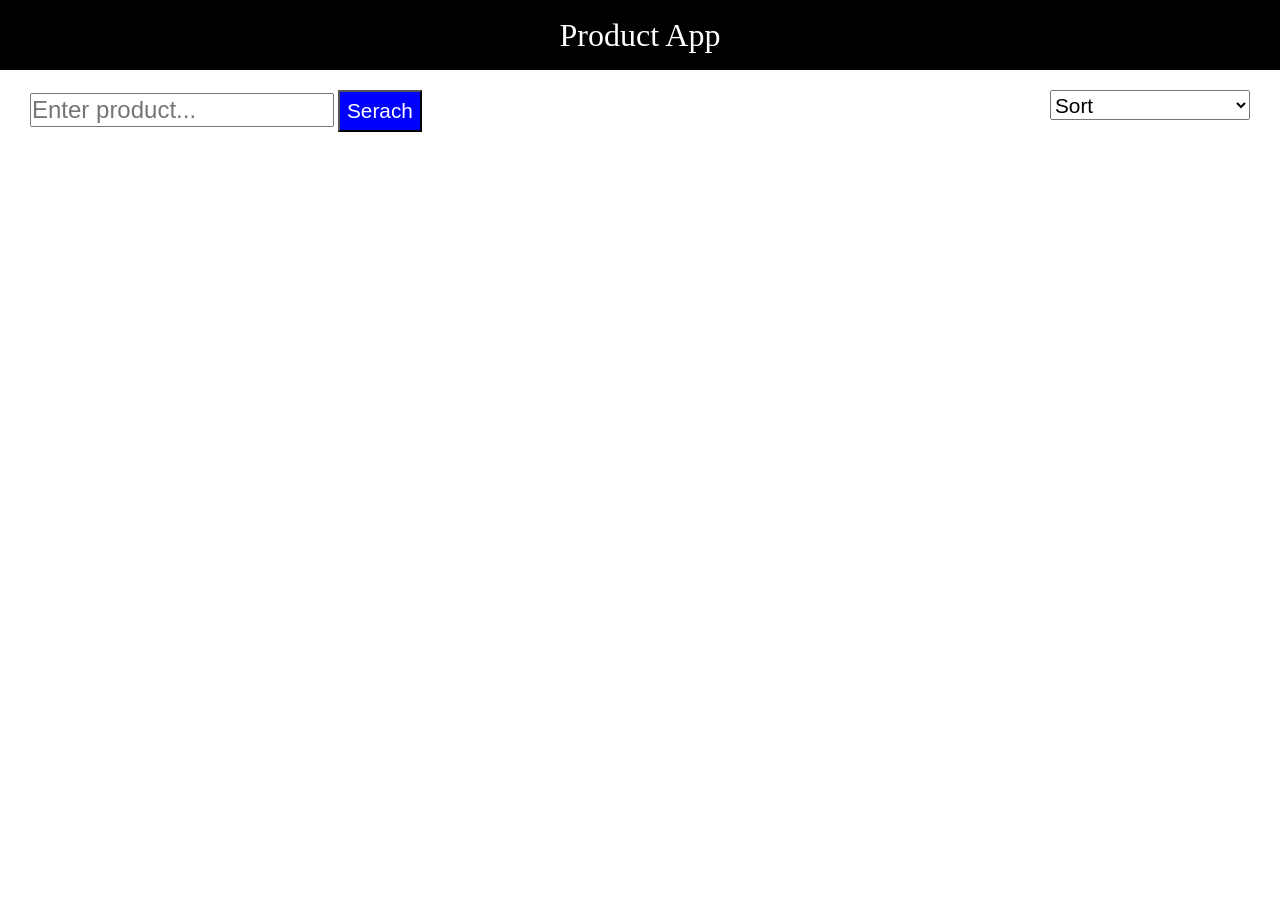
<file: product-app/index.html>
<!DOCTYPE html>
<html lang="en">
<head>
    <meta charset="UTF-8">
    <meta name="viewport" content="width=device-width, initial-scale=1.0">
    <title>Document</title>
    <link rel="stylesheet" href="style.css">
</head>
<body>
    
    <div class="nav">
        Product App
    </div>

    <div class="input">
        <div class="abc">
            <input id="inp" type="text" placeholder="Enter product...">
            <button id="btn">Serach</button>
        </div>
        <div class="sort">
            <select id="sortSelect">
                <option value="sort">Sort</option>
                <option value="price-high">Price high to low</option>
                <option value="price-low">Price low to high</option>
                <option value="rating-high">Rating high to low</option>
                <option value="rating-low">Rating low to high</option>
            </select>
        </div>
    </div>

    <div class="productList">
        <!-- <div class="card">
            <img src="https://cdn.dummyjson.com/product-images/beauty/essence-mascara-lash-princess/1.webp">
            <p class="category">category</p>
            <h2>title</h2>
            <p class="desc">description</p>
            <p class="price">price</p>
            <p class="rating">rating</p>
         </div> -->
        
    </div>
    <div class="msg">
        
    </div>


    <script src="./script.js"></script>
</body>
</html>
</file>
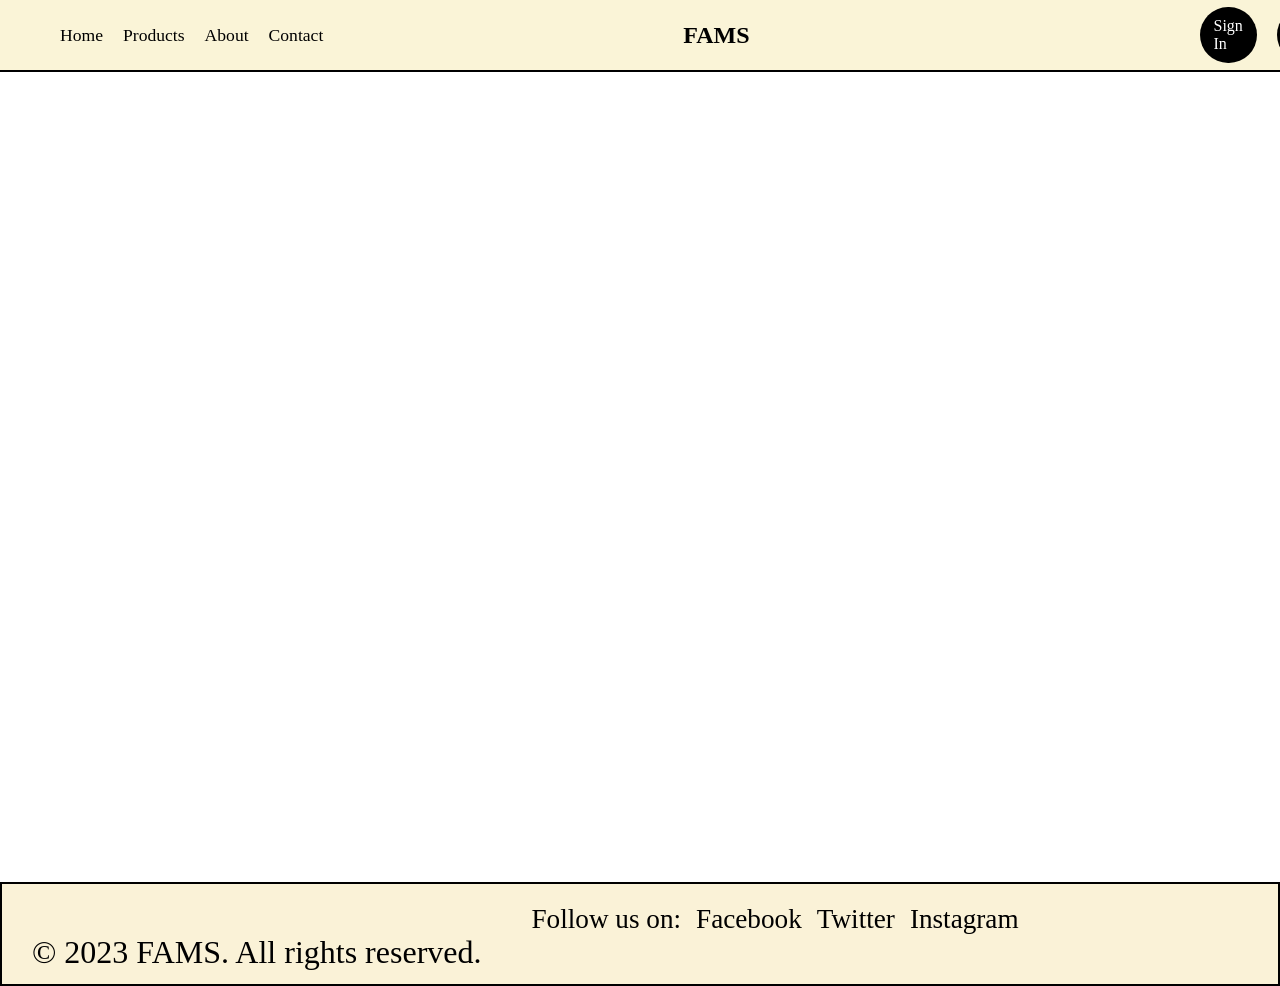
<file:  Front-End-Projects/shopping-web/index.html>
<!DOCTYPE html>
<html lang="en">
<head>
    <meta charset="UTF-8">
    <meta name="viewport" content="width=device-width, initial-scale=1.0">
    <title>Document</title>
    <link rel="stylesheet" href="style.css">
</head>
<body>
    <nav>
        <div class="links">
            <a href="#">Home</a>
            <a href="#">Products</a>
            <a href="#">About</a>
            <a href="#">Contact</a>
        </div>
        <div class="logo">
            <h1>FAMS</h1>
        </div>
        <div class="sl">
            <a href="#">Sign In</a>
            <a href="#">Register</a>
        </div>   
    </nav>
    <div class="container">
        <h2 class="wl">Buy For Your Loved Ones</h2>

    </div>
    <footer>
        <p class="para">&copy; 2023 FAMS. All rights reserved.</p>
        <p class="p2">Follow us on:</p>
        <div class="social-links">
            <a href="#">Facebook</a>
            <a href="#">Twitter</a>
            <a href="#">Instagram</a>
        </div>
    </footer>
</body>
</html>
</file>
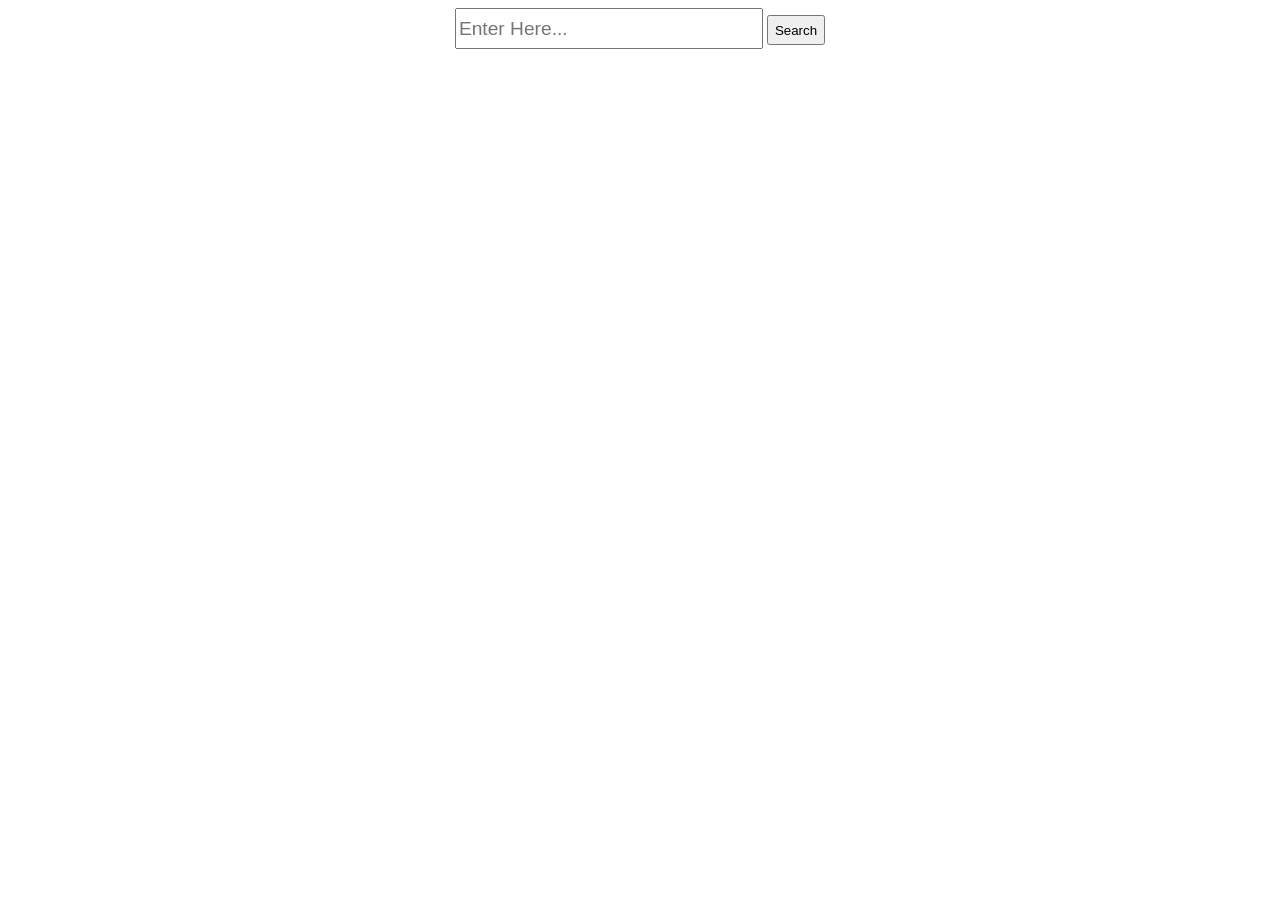
<file:  Front-End-Projects/university-finding-app/index.html>
<!DOCTYPE html>
<html lang="en">
<head>
    <meta charset="UTF-8">
    <meta name="viewport" content="width=device-width, initial-scale=1.0">
    <title>Document</title>
    <link rel="stylesheet" href="style.css">
</head>
<body>
    <div class="input">
        <input type="text" placeholder="Enter Here..." id="inp">
        <button id="btn">Search</button>
    </div>
    <div class="list">
    </div>
    <script src="script.js"></script>
</body>
</html>
</file>
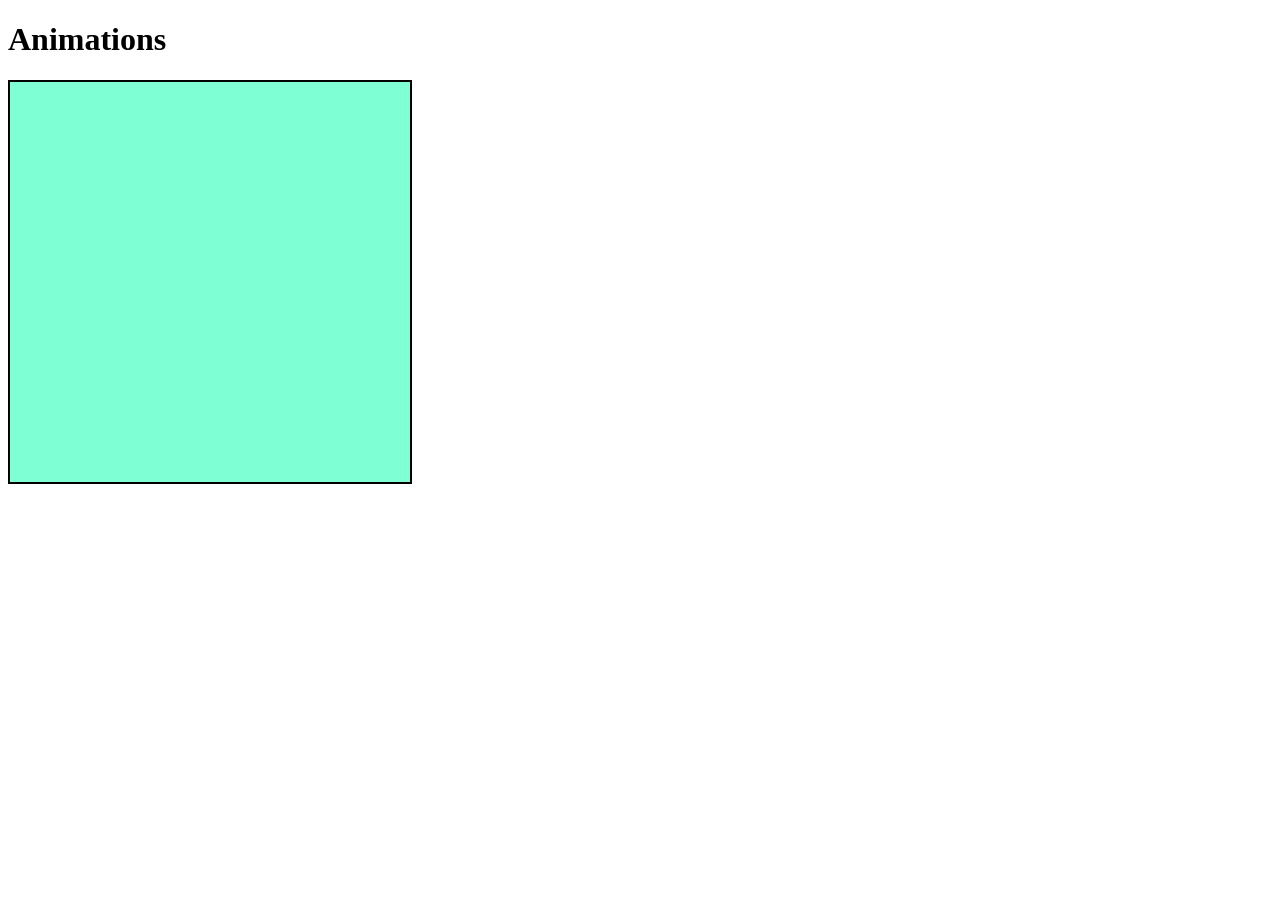
<file:  Front-End-Projects/Front-end-animation-project/Animation/index.html>
<!DOCTYPE html>
<html lang="en">
<head>
    <meta charset="UTF-8">
    <meta name="viewport" content="width=device-width, initial-scale=1.0">
    <title>Document</title>
    <link rel="stylesheet" href="style.css">
</head>
<body>
    <h1>Animations</h1>
    <div class="container">

    </div>

</body>
</html>
</file>
<file: product-app/style.css>
*{
    margin: 0;
    padding: 0;
}
.nav{
    height: 70px;
    background-color: black;
    color: white;
    display: flex;
    justify-content: center;
    align-items: center;
    font-size: 2em;
}

.input{
    /* border: 2px solid red; */
    display: flex;
    justify-content: space-between;
    margin-top: 20px;
}

#inp{
    height: 30px;
    width: 300px;
    font-size: 1.5em;
}

#btn{
    /* height: 30px; */
    background-color: blue;
    color: white;
    padding: 7px;
    font-size: 1.3em;
}

.sort{
    height: 30px;
    margin-right: 30px;
}

.sort select{
    height: 100%;
    width: 200px;
    font-size: 1.3em;
}

.abc{
    margin-left: 30px;
}

.card{
    /* border: 1px solid red; */
    width: 250px;
    box-shadow: 0px 0px 10px rgba(0, 0, 0,0.5)
}

.card img{
    height: 200px;
    width: 250px;
}

.productList{
    display: flex;
    flex-wrap: wrap;
    gap: 30px;
    justify-content: center;
    margin-top: 20px;
}

.price{
    font-size: 1.5em;
    color: green;
}

.rating{
    font-size: 1.5em;
}

.desc{
    color: rgba(0, 0, 0,0.5);
}
.msg{
    font-size: 2em;
    display: flex;
    justify-content: center;
}
</file>
<file:  Front-End-Projects/shopping-web/style.css>
*{
    margin: 0;
    padding: 0;
}
nav{
    height: 70px;
    border-bottom: 2px solid black;
    display: flex;
 align-items: center;
 background-color: rgb(250, 244, 215);
 
}
 
.logo{
    padding-left: 360px;
   
}
.links{
    padding-left: 60px;
    display: flex;
    gap: 20px;
}

.links a{
 text-decoration: none;
 color: black;
 font-size: 1.1em;
 gap: 10px;
 
}
.sl{
    padding-left: 450px;
    display: flex;
    gap: 20px;
}
.sl a{
    text-decoration: none;
    color: white;
    background-color: black;
    border-radius: 50px;
    padding: 10px 14px;
}
.container{
    width: 100vw;
    height: 90vh;
    /* background-image: url("../media/img2.jpg"); */
    background-image: url("https://images.unsplash.com/photo-1607082348824-0a96f2a4b9da?q=80&w=2070&auto=format&fit=crop&ixlib=rb-4.1.0&ixid=M3wxMjA3fDB8MHxwaG90by1wYWdlfHx8fGVufDB8fHx8fA%3D%3D");
    background-size: cover;
    display: flex;
    font-size: 2em;
    justify-content: center;
    align-items: center;
}
.wl{
    color: white;
    /* background-color: black;
    border-radius: 50px;
    padding: 10px 14px; */
    margin-top: 250px;
    font-style: italic;
    margin-left: 20px;
}
footer{
    height: 100px;
    border: 2px solid black;
    background-color: rgb(250, 242, 215);
    display: flex;
    gap: 50px;
}
.para{
    padding-left: 30px;
    font-size: 2em;
    margin-top: 50px;
}
.p2{
    margin-top: 20px;
    font-size: 1.7em;
}
.social-links{
    display: inline-block;
   margin-left: -35px;
    display: flex;
    gap: 15px;
}

.social-links a {
    display: inline-block;
    margin-top: 20px;
    font-size: 1.7em;
    color: black;
    text-decoration: none;
    
}
</file>
<file:  Front-End-Projects/university-finding-app/style.css>
.input{
    text-align: center;
}
#inp{
    width: 300px;
    height: 35px;
    font-size: 1.2em;
}
#btn{
    height: 30px;
}
</file>
<file:  Front-End-Projects/Front-end-animation-project/Animation/style.css>
.container{
    height: 400px;
    width: 400px;
    border: 2px solid black;
    background-color: aquamarine;
    /* animation-name: changeshape;
    animation-duration: 2s;
    animation-iteration-count: infinite; */
    /* animation-timing-function: ease-in; */
    /* animation-timing-function: ease-in-out; */
     /* animation-timing-function: linear; */
     /* short trick */
     animation: changeshape 2s linear 4 alternate;

}
@keyframes changeshape{
    form{
        border-radius: 0%;

    }
    to{
        border-radius: 50%;

    }
}
 @keyframes changeshape2{
    0%{
        /* border-radius: 0%;
        background-color: aqua; */
        /* width: 400px; */


    }
    50%{
        /* border-radius: 50%;
        background-color: brown; */
        /* width: 50%; */

    }
   
    
    100%{
        /* border-radius: 0%;
        background-color: burlywood; */
        width: 100%;


    }
}
</file>
